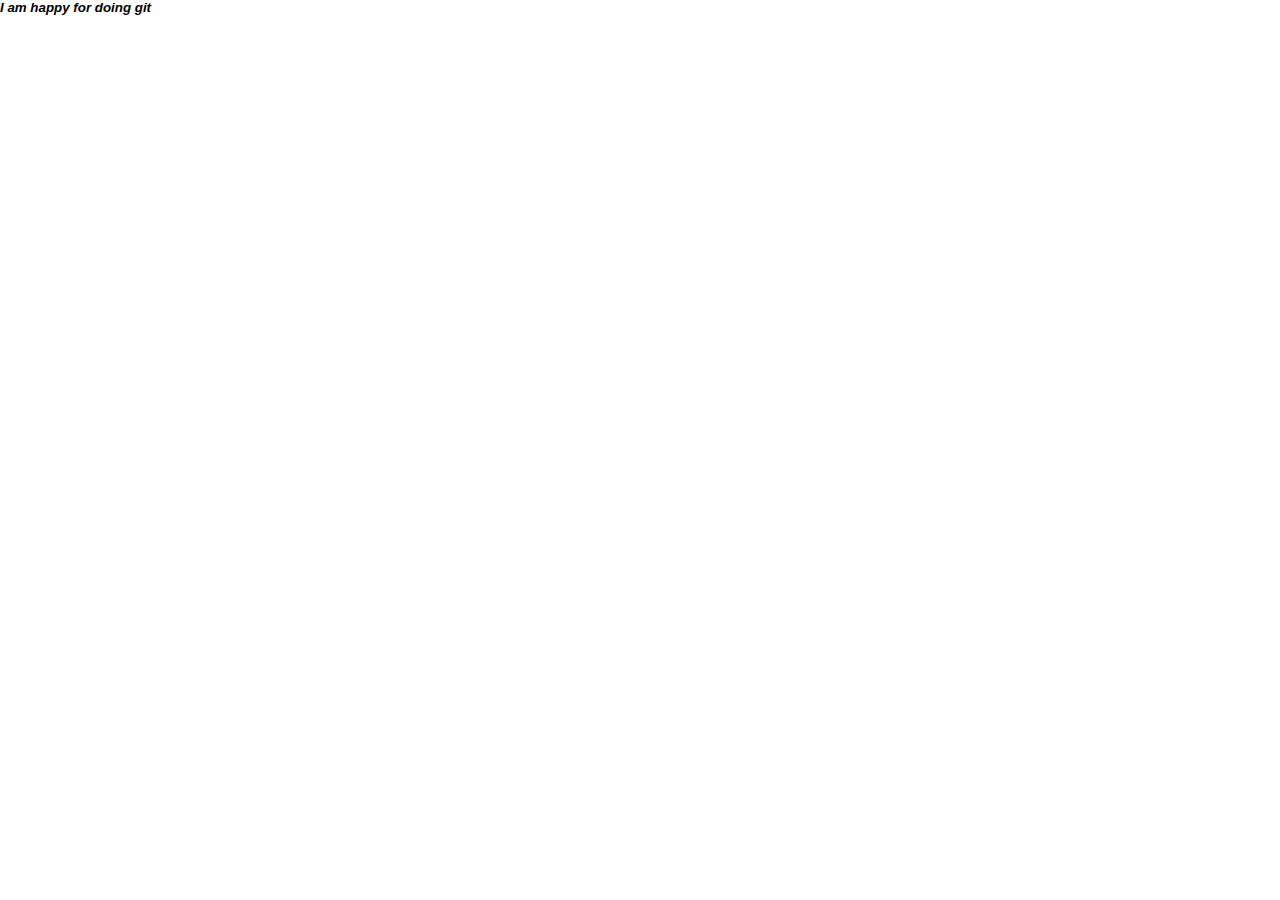
<file: index.html>
<!DOCTYPE html>
<html>
<head><title> The Index </title></head>
<body>

            <link rel="stylesheet" type="text/css"
                  href="css/style.css" >
				  
				  <i><b> I am happy for doing git </b></i>
</body>
</html>
</file>
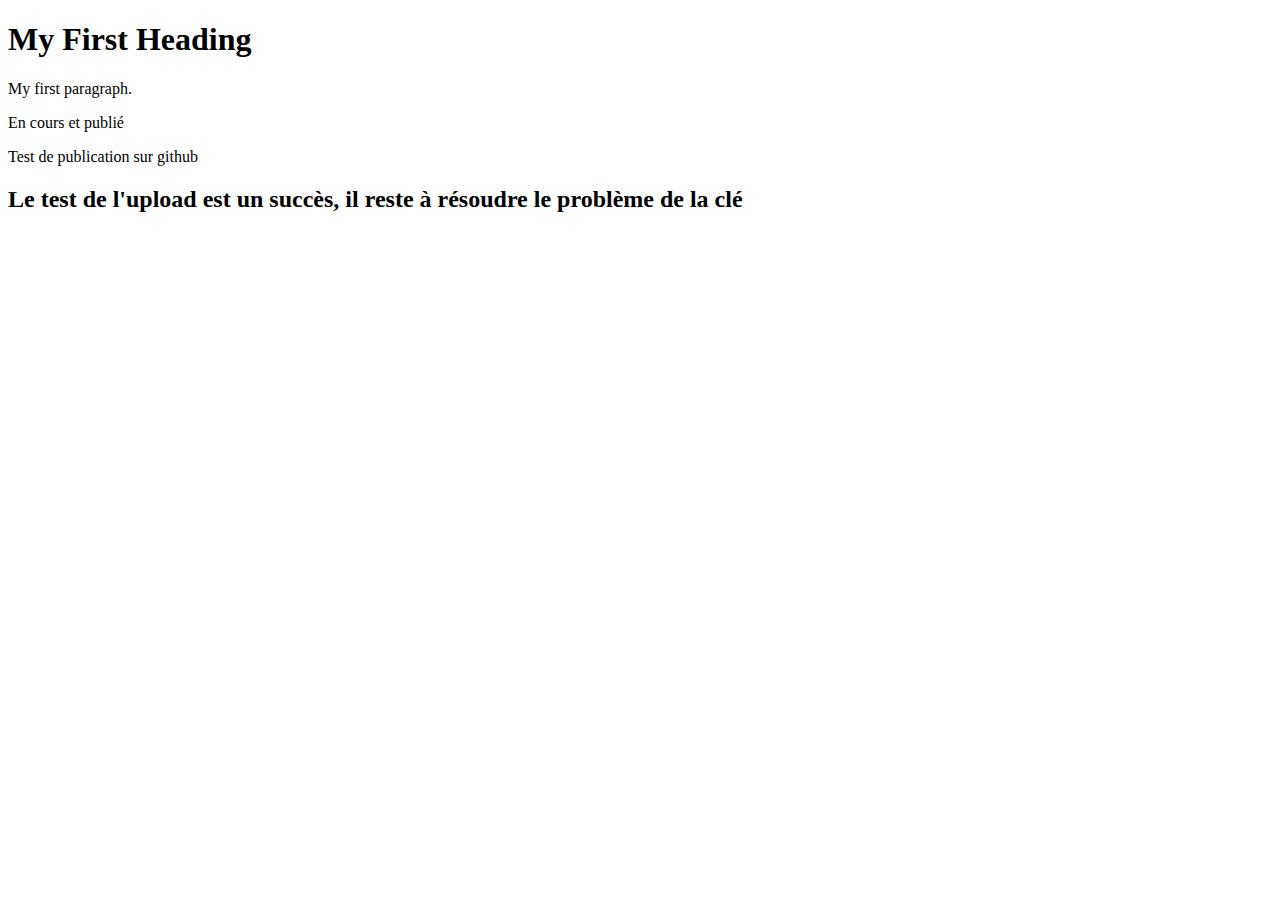
<file: test.html>
<!DOCTYPE html>
<html>
<body>

<h1>My First Heading</h1>

<p>My first paragraph.</p>

<p> En cours et publié</p>

<p> Test de publication sur github </p>

<h2> Le test de l'upload est un succès, il reste à résoudre le problème de la clé </h2>

</body>
</html>
</file>
<file: css/style.css>
/* General settings */
html, body {
    margin: 0;
    padding: 0;
    height: 100%;
    background-color: #FFFFFF;
}
body, td, th {
    color: #000000;
    font-family: "Luxi Sans", Arial, sans-serif;
    font-size: 10pt;
}
body {
    background-color: #FFFFFF;
}
a, a:visited {
    color: #0000FF;
}
/* Layout */
#header, #body, .padded {
    padding: 8px;
}
#body {
    padding-bottom: 40px;
}
#header {
    background-color: #EEFFDD;
}
#messages {
    background-color: #DDEECC;
}
#errors {
    background-color: #FFCCCC;
}
#header, #messages, #errors {
    border-bottom: 2px solid #EECCAA;
}
#errors ul {
    margin: 0;
    color: #880000;
}
#panel {
    position: relative;
    min-height: 100%;
}
#folders {
    float: left;
    padding-right: 8px;
}
#main {
    float: left;
    width: 60%;
}
.clear {
    clear: both;
}
#footer {
    position: absolute;
    bottom: 0;
    width: 100%;
    height: 40px;
    background-color: #EEFFDD;
    border-top: 2px solid #EECCAA;
}
span.title {
    color: #770000;
    font-size: large;
    font-weight: bold;
}
span.menu {
    margin-left: 12px;
}
span.currentSection {
    color: #FFFFFF;
    background-color: #007700;
}
span.currentSection, a.sectionLink {
    padding: 0 8px;
}
/* Tables */
table {
    border-collapse: collapse;
}
th, td {
    border: 1px solid #777777;
    padding-left:  4px;
    padding-right: 4px;
}
th {
    background-color: #FFEEDD;
    border-bottom: 3px solid #777777;
}
table.view td {
    border: none;
}
table.view td.label {
    font-weight: bold;
    color: #6699AA;
    text-align: right;
}
table.view td.value {
    font-family: monospace;
}
/* Display Tag */
tr.odd {
    background-color: #E5F5E5;
}
tr.even {
    background-color: #FFFFFF;
}
th.sorted {
    background-color: #EECCAA;
}
th.order1 {
    background-image: url(../images/gradient_asc.png);
}
th.order2 {
    background-image: url(../images/gradient_desc.png);
}
/* Form controls */
table.form td {
    color: #004499;
    border: none;
    padding: 4px;
    text-align: left;
}
table.form td.error, table.form td.field {
    text-align: left;
}

table.form td.right {
    text-align: right;
}

input, textarea {
    background-color: #F5F5FF;
    border: 1px solid #777777;
    font-family: "Luxi Mono", monospace;
    font-size: 10pt;
}
input[type="button"], input[type="submit"] {
    border: 1px solid #007A68;
    color: #004499;
    background-color: #EEEEFF;
    font-family: "Luxi Sans", sans-serif;
}
/* Message display */
span.message {
    font-weight: bold;
    color: #008800;
    padding: 8px;
}
span.error {
    font-weight: bold;
    color: #880000;
    padding: 8px;
}
input.error, select.error {
    border: 2px solid #880000;
    background-color: #FFDDDD;
}
label.error {
    color: #880000;
    font-weight: bold;
    text-decoration: underline;
}
input.required {
    border-width: 2px;
}
/* More Form controls */
div#action {
    margin-top: 8px;
}
table#compose th, table#details th {
    text-align: right;
}
div#buttons {
    margin-top: 8px;
}
.left {
    float: left;
    margin-right: 8px;
}
</file>
